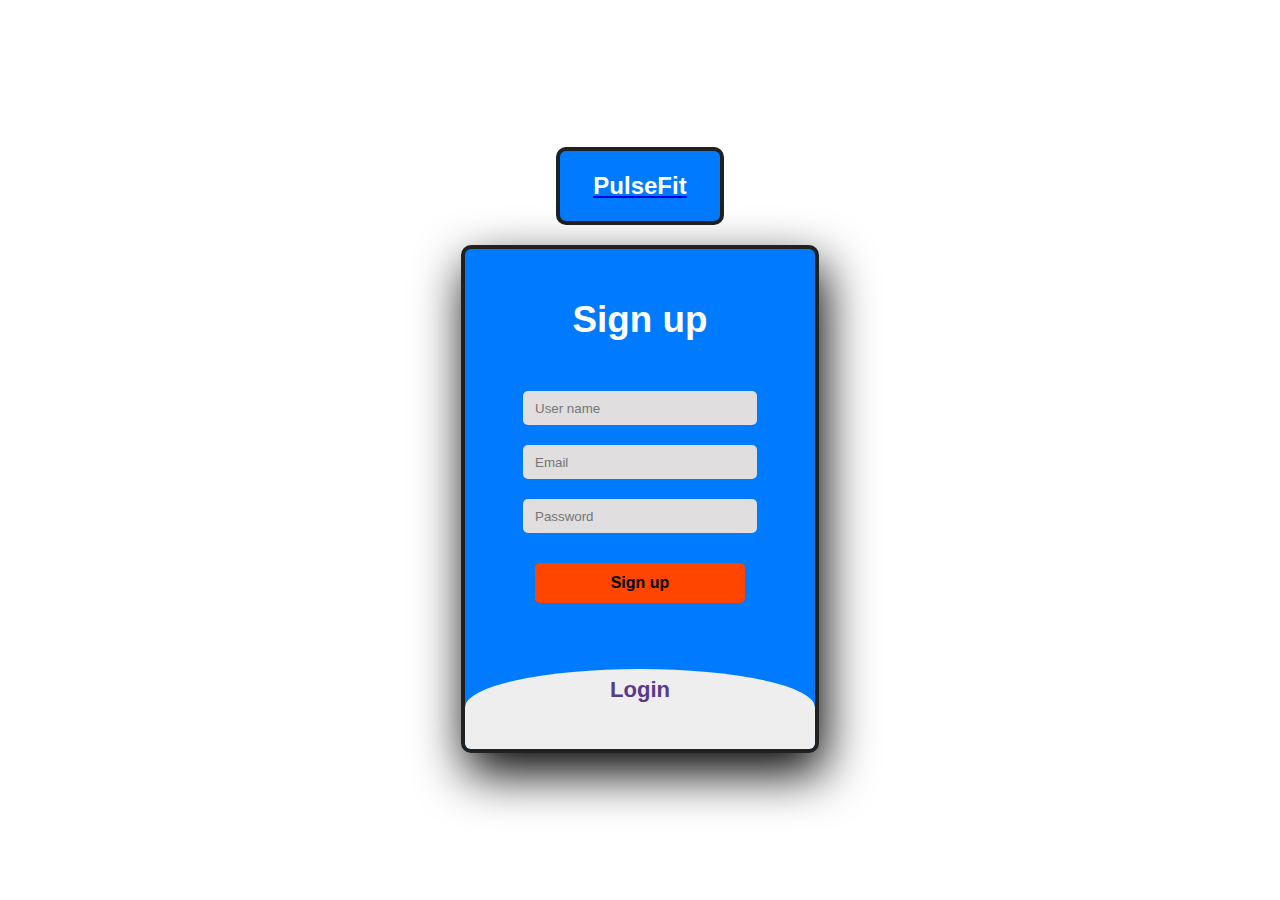
<file: Login.html>
<!-- //---------------------------------------------------------------------------------------------------//
// Naam script		: login.html
// Omschrijving		: login pagina van de website
// Naam ontwikkelaar	: Rik Jongejan
// Project		: PulseFit klantenbeheer
// Datum		: 25-3-2025
//---------------------------------------------------------------------------------------------------// -->

<!DOCTYPE html>
<html lang="en">
<head>
    <meta charset="UTF-8">
    <meta name="viewport" content="width=device-width, initial-scale=1.0">
    <title>Log in</title>
    <style type="text/css">
        body {
            margin: 0;
            padding: 0;
            display: flex;
            justify-content: center;
            align-items: center;
            flex-direction: column; 
            min-height: 100vh;
            font-family: 'Jost', sans-serif;
            background-color: white; /* Zwart */
        }
        .main {
            width: 350px;
            height: 500px;
            background: #007BFF; /* Oranje */
            overflow: hidden;
            border-radius: 10px;
            box-shadow: 5px 20px 50px #000;
            border: 4px solid #212121;
        }
        #chk {
            display: none;
        }
        .signup {
            position: relative;
            width: 100%;
            height: 100%;
        }
        label {
            color: #fff;
            font-size: 2.3em;
            justify-content: center;
            display: flex;
            margin: 50px;
            font-weight: bold;
            cursor: pointer;
            transition: .5s ease-in-out;
        }
        input {
            width: 60%;
            height: 10px;
            background: #e0dede; /* Lichtgrijs */
            justify-content: center;
            display: flex;
            margin: 20px auto;
            padding: 12px;
            border: none;
            outline: none;
            border-radius: 5px;
        }
        button {
            width: 60%;
            height: 40px;
            margin: 10px auto;
            justify-content: center;
            display: block;
            color: #000; /* Zwart */
            background: #FF4500; /* Oranje-rood */
            font-size: 1em;
            font-weight: bold;
            margin-top: 30px;
            outline: none;
            border: none;
            border-radius: 5px;
            transition: .2s ease-in;
            cursor: pointer;
        }
        button:hover {
            background: #FFA500; /* Lichtere oranje */
        }
        .login {
            height: 460px;
            background: #eee; /* Lichtgrijs */
            border-radius: 60% / 10%;
            transform: translateY(-180px);
            transition: .8s ease-in-out;
        }
        .login label {
            color: #573b8a; /* Paars */
            transform: scale(.6);
        }
        #chk:checked ~ .login {
            transform: translateY(-500px);
        }
        #chk:checked ~ .login label {
            transform: scale(1);	
        }
        #chk:checked ~ .signup label {
            transform: scale(.6);
        }
        .QuizCraft {
            background-color: #007BFF; /* Oranje */
            padding: 5px 10px; 
            border-radius: 10px; 
            width: 140px;
            border: 4px solid #212121;
            margin-bottom: 20px; 
        }
        .QuizCraft h1 {
            font-size: 24px; 
            font-weight: 600; 
            color: white;
            text-align: center; 
        }
    </style>
</head>
<body>
    <div class="QuizCraft">
        <a href="index.html"><h1>PulseFit</h1></a>
    </div>
    <div class="main">  	
        <input type="checkbox" id="chk" aria-hidden="true">
        <div class="signup">
            <form>
                <label for="chk" aria-hidden="true">Sign up</label>
                <input type="text" name="txt" placeholder="User name" required="">
                <input type="email" name="email" placeholder="Email" required="">
                <input type="password" name="pswd" placeholder="Password" required="">
                <button>Sign up</button>
            </form>
        </div>
        <div class="login">
            <form>
                <label for="chk" aria-hidden="true">Login</label>
                <input type="email" name="email" placeholder="Email" required="">
                <input type="password" name="pswd" placeholder="Password" required="">
                <button>Login</button>
            </form>
        </div>
    </div>
</body>
</html>
</file>
